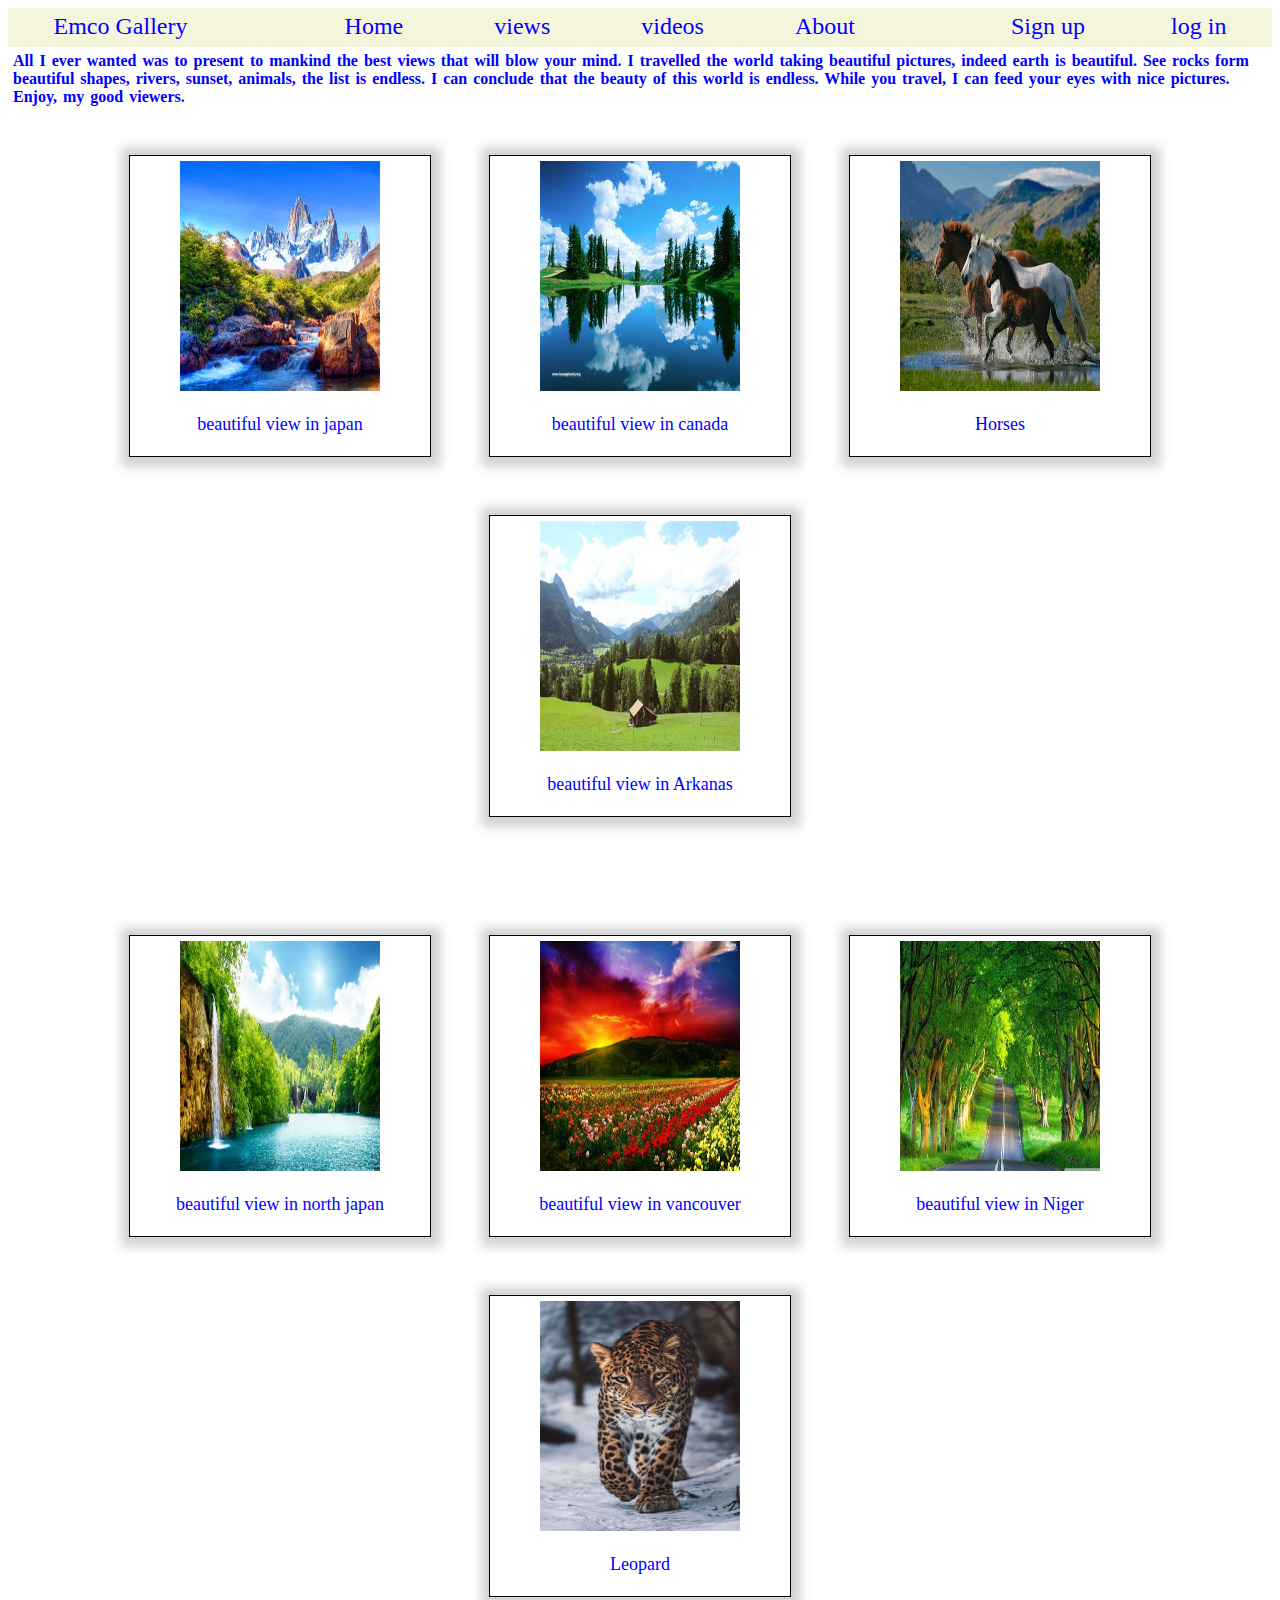
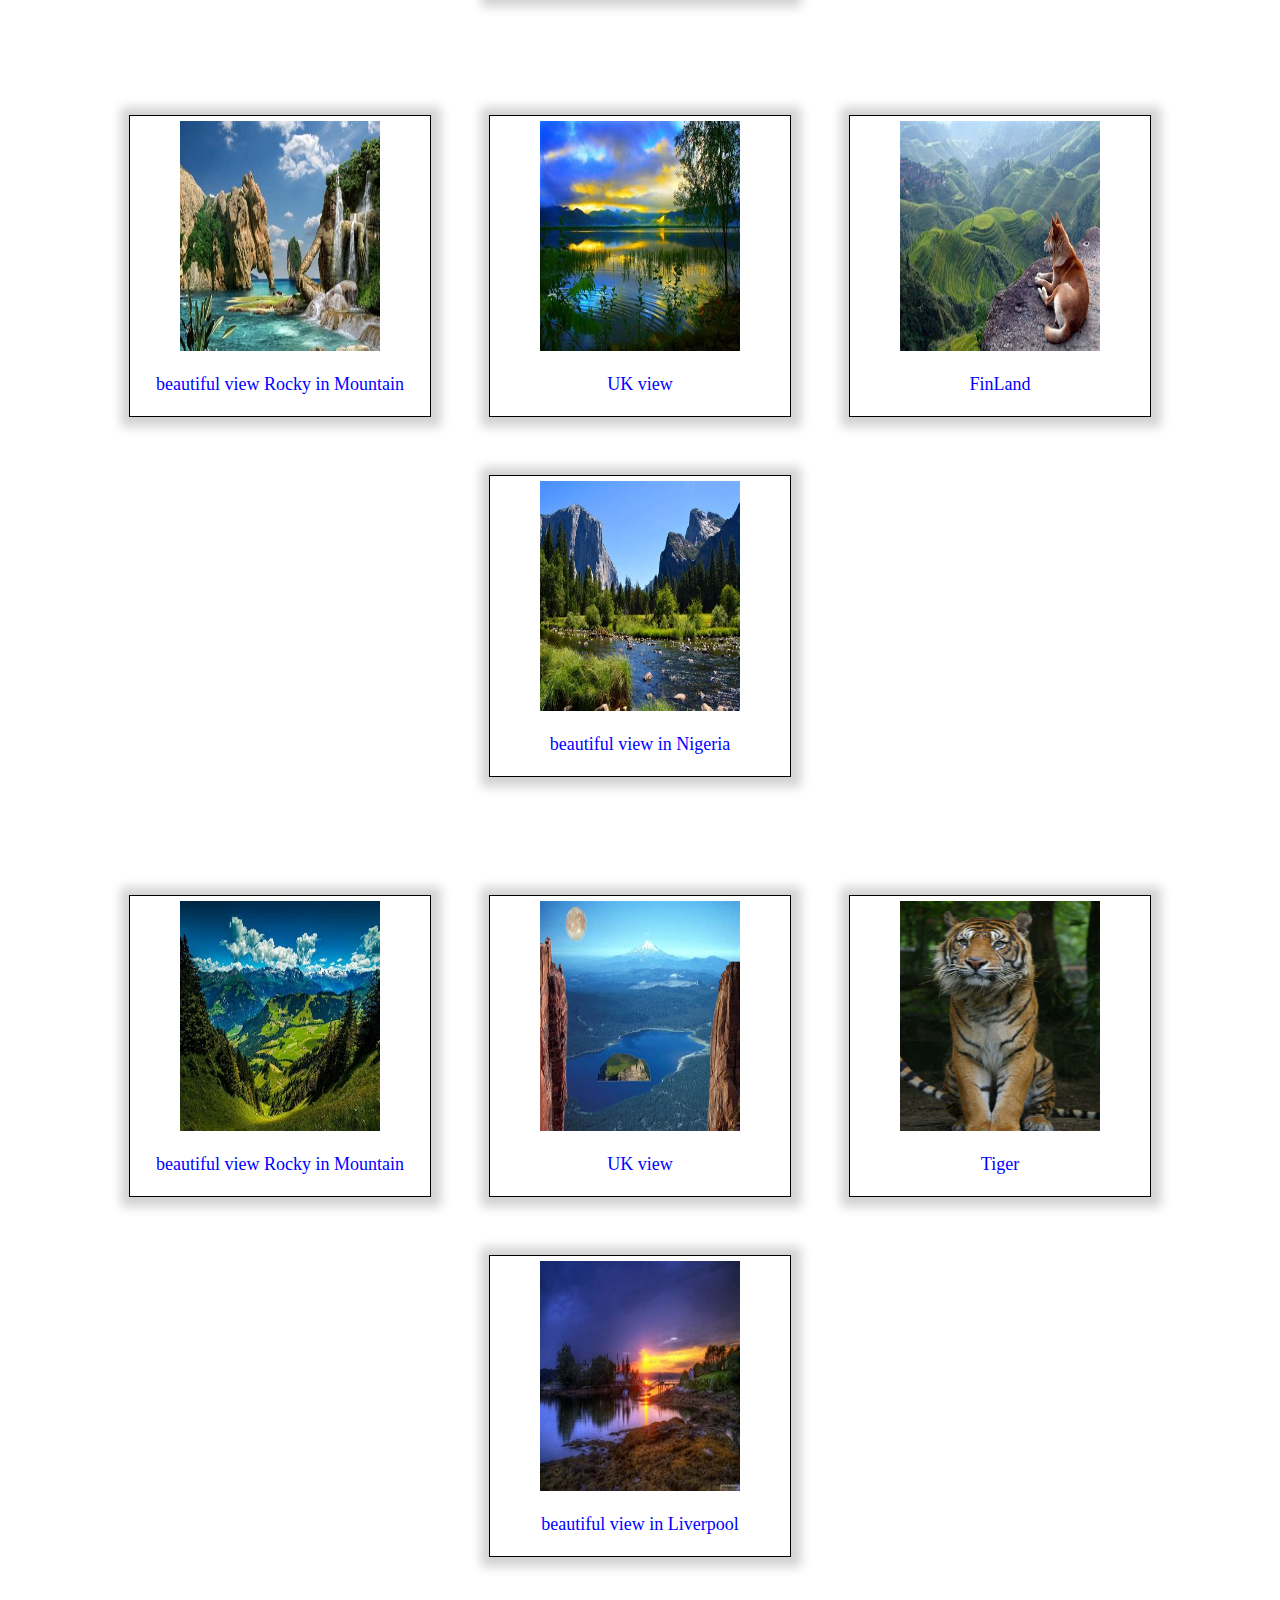
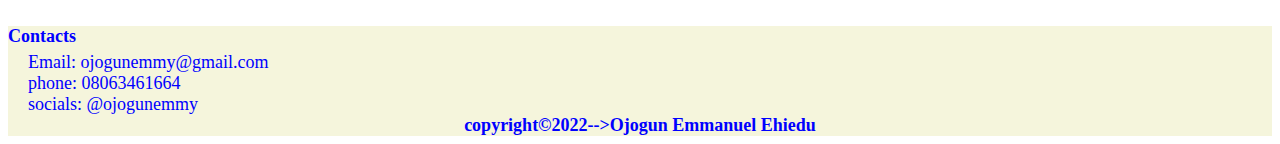
<file: index.html>
<!DOCTYPE html>
<html lang="en">
<head>
    <link rel="stylesheet" href="static/style.css">
    <meta charset="UTF-8">
    <meta http-equiv="X-UA-Compatible" content="IE=edge">
    <meta name="viewport" content="width=device-width, initial-scale=1.0">
    <title>Document</title>
    
</head>
<body>
   
    <div class="container">
        
        <nav class="nav"> 
             <li id="li"><a href="/index.html">Emco Gallery</a> </li>
             <li id="li"><a href="/index.html">Home</a></li>
             <li  id="li"><a href="/views.html">views</a></li>
             <li  id="li"><a href="/videos.html">videos</a></li>
             <li  id="li"><a href="/about.html">About</a></li>
             <li id="lin"><a href="/signup.html">Sign up</a></li>
             <li id="lin"><a href="/login.html">log in</a></li>
        </nav>
        
        <div id="content">
            <h3>All I ever wanted was to present to mankind the best views that will blow your mind.
                I travelled the world taking beautiful pictures, indeed earth is beautiful. See rocks form beautiful shapes, rivers, sunset, animals, the list is endless.
            I can conclude that the beauty of this world is endless. While you travel, I can feed your eyes with nice pictures. Enjoy, my good viewers.</h3>
          
              <div class="hmm">
                  <div class="fir">
                 <img src="./img/view1.jpeg" alt="">
                 <p>beautiful view in japan</p>
                
            </div> 
           <div class="fir"> 
               <img src="./img/view2.jpeg" alt="" >
              <p >beautiful view in canada</p>
            </div> 
            
           <div class="fir">
               <img src="./img/an3.jpeg" alt="" >
               <p>Horses</p>
            </div>
            <div class="fir">
                <img src="./img/show3.jpeg" alt="" >
                <p >beautiful view in Arkanas</p>
             </div>
              
             
        </div>
          <div> 
             
              <div class="hmm">
                  <div class="fir">
                <img src="./img/show4.jpeg" alt="">
                
                    <p>beautiful view in north japan</p>
                
            </div> 
            <div class="fir"> 
                <img src="./img/view5.jpeg" alt="">
                
                    <p>beautiful view in vancouver</p>
                
            </div>
            <div class="fir">
                <img src="./img/view6.jpeg" alt="">
                
                    <p>beautiful view in Niger</p>
                
                
            </div> 
            <div class="fir">
                    <img src="./img/an4.jpeg" alt="">
                    <p >Leopard</p>
                 </div>
              </div>
            
        </div>
          <div>
              <div class="hmm">
                  <div class="fir">
                <img src="./img/view7.jpeg" alt="">
               
                    <p>beautiful view Rocky in Mountain</p>
               
            </div> 
            <div class="fir">
                 <img src="./img/view8.jpeg" alt="">
                
                     <p>UK view</p>
                 
                </div>
            <div class="fir">
                <img src="./img/an1.jpeg" alt="">
              
                    <p>FinLand</p>
                
               
            </div>
            <div class="fir">
                <img src="./img/show2.jpeg" alt="" >
                <p >beautiful view in Nigeria</p>
             </div>
              </div>
            
        </div>
       
            <div class="hmm">
                <div class="fir">
              <img src="./img/view3.jpeg" alt="">
     
                  <p>beautiful view Rocky in Mountain</p>
              
          </div> 
          <div class="fir">
               <img src="./img/show1.jpeg" alt="">
              
                   <p>UK view</p>
               
              </div>
          <div class="fir">
              <img src="./img/an2.jpeg" alt="">
            
                  <p>Tiger</p>
              
             
          </div>
          <div class="fir">
              <img src="./img/view9.jpeg" alt=""  >
              <p >beautiful view in Liverpool</p>
            </div>
           
            </div>
          
      
          
            
         
           
        </div>
        
        <footer id="footer">
            <strong>
                Contacts
            </strong>

                
                <div id="d">
                     Email: <a href="mailto:ojogunemmy@gmail.com"> ojogunemmy@gmail.com</a>
                   <br>
                    phone: <a href="tel:+2348063461664"> 08063461664</a>
                    <br>
                    socials: @ojogunemmy
      
                </div>
         
<div class="d">
               copyright&copy;2022-->Ojogun Emmanuel Ehiedu
    </div>
      </footer> 
    </div>
</body>
</html>
</file>
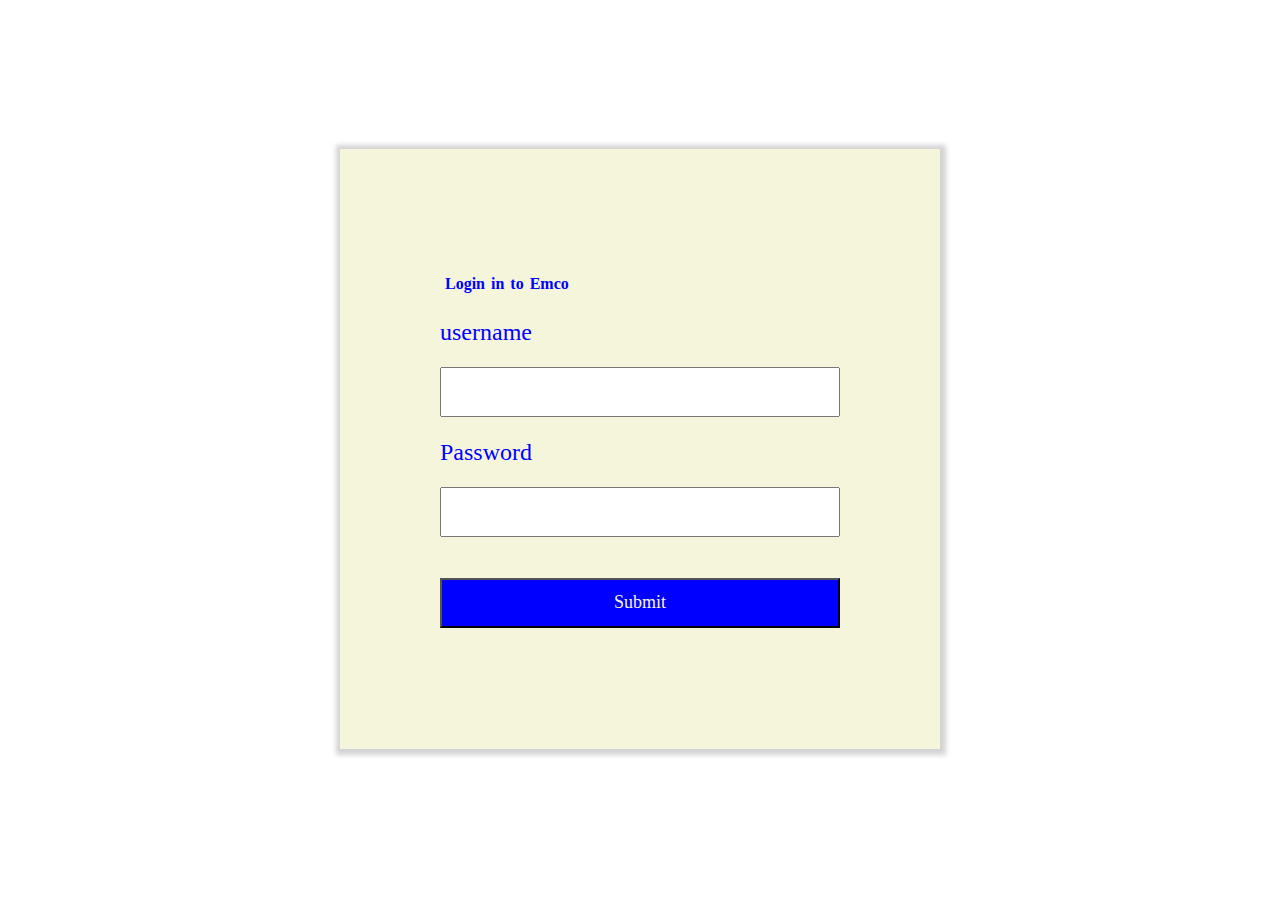
<file: login.html>
<!DOCTYPE html>
<html lang="en">
<head>
    <meta charset="UTF-8">
    <meta http-equiv="X-UA-Compatible" content="IE=edge">
    <meta name="viewport" content="width=device-width, initial-scale=1.0">
    <link rel="stylesheet" href="static/style.css">
    <title>Document</title>
</head>
<body class="default">
    
<form action="" method="post" class="default_Cont_login">
    <div>
        <h3>Login in to Emco</h3>
    </div>
    
    
        <label for="username">username</label>
        <input type="text" value="">
        <label for="password">Password</label>
        <input type="password">
       
        <input type="button" class="login" value="Submit">
        

  

</div>
    
</body>
</html>
</file>
<file: static/style.css>
:root{

    --body-background-color:white;
    --div-background-color:white;
}

body{
    background-color: var(--body-background-color);
    font-size: 18px;
    color:blue;
    
}
.default{
    
    height: 98vh;
    display: flex;
    justify-content: center;
    align-items: center;

}
.default_Cont_login{

    font-family:cursive;
   
    height: 600px;
    width: 600px;
    display: flex;
    flex-direction: column;
    justify-content: space-evenly;
    padding: 100px;
    background-color:beige;
    box-shadow: 1px 1px 5px 5px lightgrey
    
}
.default_Cont{
    font-family:cursive;
    color:blue;
    height: 800px;
    width: 700px;
    display: flex;
    flex-direction: column;
    justify-content: space-evenly;
    padding: 100px;
    background-color:beige;
    box-shadow: 1px 1px 5px 5px lightgrey
    
}
label{
    font-size: 24px;
    font-family: cursive;

}

input{
    height: 50px;
    font-size: large;
    font-family: cursive;

    
}
.login{
    background-color: blue;
    color: beige;
    font-family: cursive;
    margin-top: 20px;
    height: 50px;
    text-align: center;
}
input:nth-of-type(5){
    font-family: cursive;
    margin-top: 10px;
    background-color: blue;
    color:beige;
   
    height: 50px;
    text-align: center;
}
.div_cont{
    height: 800px;
    width: 800px;
    display:flex;
    font-size: 24px;
    flex-direction: column;
    justify-content:space-around;
    align-items: center;
    
}
a{
    color: blue;
}
.container{
    
    margin-top:0px ;
   
    background-color:var(--body-background-color) ;
   
    display: grid;
    grid-template-columns: 1fr 1fr 1fr;
    grid-template-rows: 0.02fr 1fr 0..5fr;
    grid-template-areas: "nav nav nav" "content content content" "footer footer footer" ;
    animation: anime;
    animation-duration: 5s;
    animation-delay: 1s;
    animation-iteration-count: infinite;
    text-align: center;   
    font-family:cursive;
   
    
  

}
h3{
    font-size: 16px;
    margin: 5px;
    white-space:wrap;
    letter-spacing: 0px;
    word-spacing: 2px;
    text-align: justify;
    font-family: cursive;
    text-align: start;
 
}
*{
    box-sizing: border-box;
}

.hmm{
    display: flex;
    flex-direction: row;
    justify-content: center;
    flex-wrap: wrap;
    margin-top: 20px;
    
    padding-bottom: 40px;
    font-family: cursive;

    
}
.fir{
    font-family: cursive;

    width: 300px;
    height: 300px;
    outline-style: solid;
    outline-color: black;
    outline-width: 1px;
    margin: 30px;
    box-shadow: 1px 1px 10px 10px lightgrey
  
  
   
    
}
p{
   font-family: cursive;
   color: blue;  
}

img{
    height: 230px;
    width: 200px;
    margin-top: 5px;
   
    
}
img:hover{
    
   transform:scale(1.4);

    
    
}
#img{
    margin-right: 10%;
    float: inline-start;
    border: solid wheat;
    height: 50px;
    width: 70px;
    padding: 0px;
    box-sizing: border-box;
   
    
    
  
}


.log{

   
    width: 100%;
   
   justify-content: space-evenly;
   display: flex;

 
    
  
    
}

   


#lin{
  list-style-type: none;

  
  font-size: 24px;
  background-color:beige;
  border-radius: 5px;

}

#lin:hover{
    
    box-shadow: 1px 1px 10px 10px lightgrey

  }
#li{
     list-style-type: none;
     margin:5px;
     font-size: 24px;
     font-family: cursive;
     
     background-color: beige;
    
     border-radius: 5px;

   
     

    
    }
#li:hover{
    box-shadow: 1px 1px 10px 10px lightgrey

}

#li:nth-of-type(1){
       
        font-family: cursive;
        text-align: left;
        flex-basis:200px;
       
    }
#lin:nth-of-type(7){
        font-family: cursive;
        margin: 5px;
        text-align: center;
       

       
}
#lin:nth-of-type(6){
        font-family: cursive;
        
        margin-left: 70px;
        text-align: center;
        
       

}
a{
    text-decoration: none;
  
}
.flex{
    
    color: white;
    width: 100%;
    margin-left: 30%;
    margin-bottom: 0%;
    display: flex;
    flex-direction: row;
    justify-content: end;
    padding-right: 20px;
    height: max-content;
   font-size: 12px;
    
}




.nav{
    
    grid-area: nav;
    display: flex;
    justify-content:space-around;
    align-items: center;
    flex-direction:  row;
    background-color:beige;
    font-family: cursive;
    padding-bottom: 2px;

    
 
}
#content{
    grid-area: content;
    background-color: var(--body-background-color);
    box-shadow: 1px 1px white;
    font-family: cursive;
   
    

}
#footer{
    
    display: flex;
    flex-direction: column;
    justify-content:center;
    align-items:stretch;

    grid-area: footer;
    font-family: cursive;
    background-color: beige;

}
strong{
    text-align: start;
    margin-bottom: 5px;
    font-weight: 600;
}
.d{
    align-self:stretch;
    font-weight: 600;
   
}
#d{
    text-align: start;
    margin-left: 20px;
    
}
@media only screen and (max-width:900px) {
    #lin:nth-of-type(6){
        margin: 5px;
       text-align: center;
       flex-basis:200px;
       padding-left: 100px;
       font-family: cursive;


      

}
#lin:nth-of-type(7){
    margin: 5px;
   text-align: center;
   flex-basis:200px;
   padding-right: 100px;
   font-family: cursive;

  

}
  .container{
      display: grid;
      grid-template-columns: 1fr;
      grid-template-rows: 0fr 1fr 0.5fr;
      grid-template-areas: "nav" "content" "footer";
      margin-bottom: 50px;
      
  }
  .hmm{
    padding-bottom: 50px;
    
    
}
.fir{

   
    padding-bottom: 20px;
   margin-bottom: 40px;
  
    
}
.log{
     
      display: flex;
    

  }
  .tu{
    
      
      background-color: azure;
  }


  .flex{
      margin-left: 10%;
     
      display: flex;
      justify-content: center;
  }

  
  .nav{
      flex-wrap: wrap;
      align-content: center;
      
  }

 

    
}

/* 
@keyframes anime{
    10%{text-shadow: 1px 1px red;}
    20%{text-shadow: 1px 1px green;}
    30%{text-shadow: 1px 1px yellow;}
    40%{text-shadow: 1px 1px blue; }
    50%{text-shadow:1px 1px cyan;}
    100%{text-shadow: 1px 1px purple;}
   
    


} */
</file>
